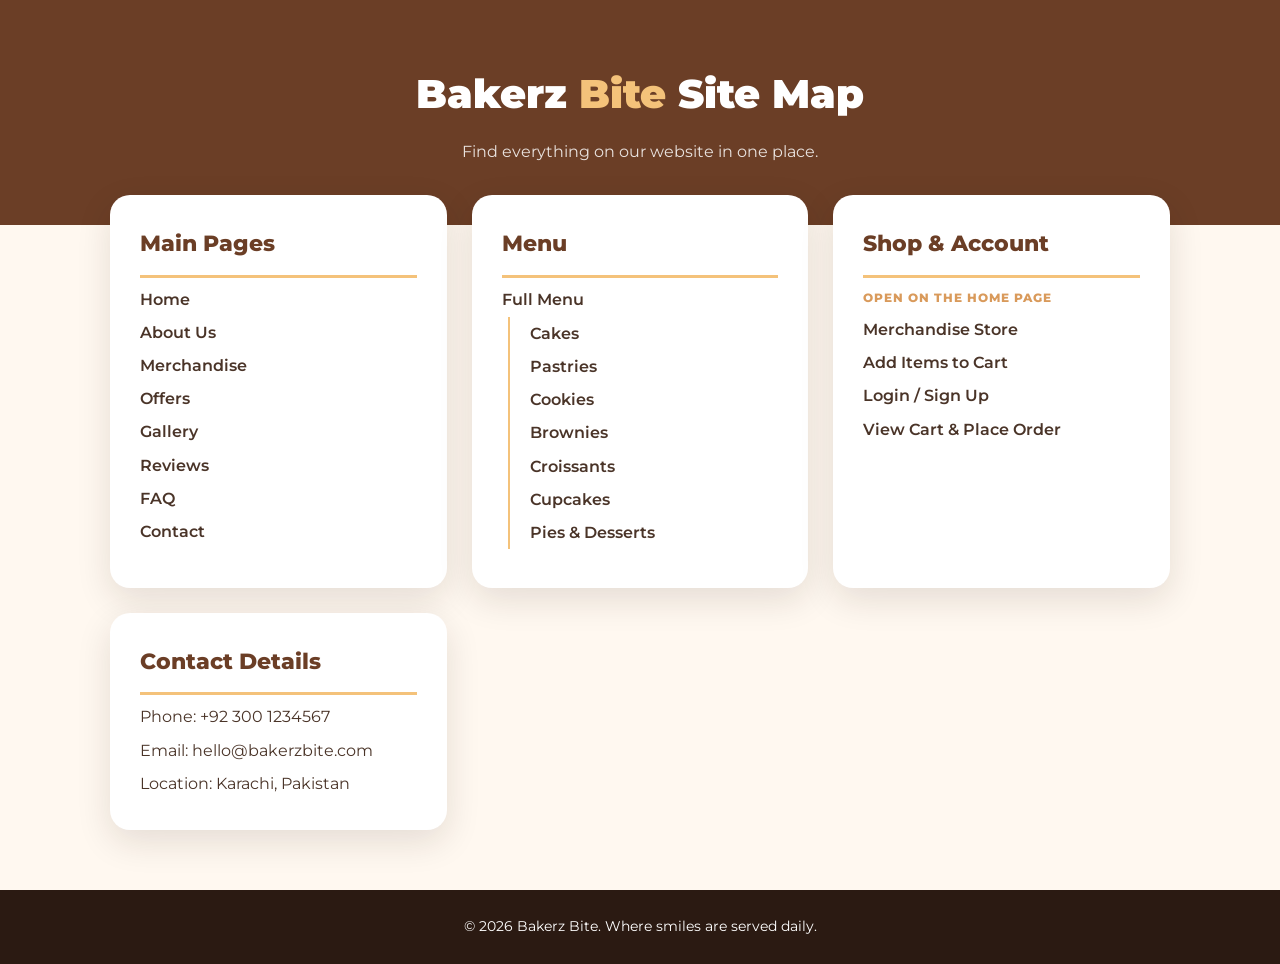
<file: sitemap.html>
<!DOCTYPE html>
<html lang="en">
<head>
    <meta charset="UTF-8">
    <meta name="viewport" content="width=device-width, initial-scale=1.0">
    <title>Site Map | Bakerz Bite</title>

    <link rel="preconnect" href="https://fonts.googleapis.com">
    <link rel="preconnect" href="https://fonts.gstatic.com" crossorigin>
    <link href="https://fonts.googleapis.com/css2?family=Montserrat:wght@400;600;700;800;900&display=swap" rel="stylesheet">

    <style>
        :root{
            --primary:#6B3E26;
            --secondary:#D99A5B;
            --accent:#F4C27A;
            --cream:#FFF8F0;
            --dark:#2B1A12;
            --text:#4A3428;
        }

        *{ margin:0; padding:0; box-sizing:border-box; }

        body{
            font-family:"Montserrat",sans-serif;
            background:var(--cream);
            color:var(--text);
            line-height:1.7;
        }

        header{
            background:var(--primary);
            color:#fff;
            text-align:center;
            padding:60px 20px;
        }

        header h1{ font-size:40px; font-weight:900; }
        header h1 span{ color:var(--accent); }
        header p{ margin-top:10px; opacity:.85; }

        main{
            max-width:1100px;
            margin:-30px auto 60px;
            padding:0 20px;
            display:grid;
            grid-template-columns:repeat(auto-fit,minmax(300px,1fr));
            gap:25px;
        }

        .map-card{
            background:#fff;
            border-radius:20px;
            padding:30px;
            box-shadow:0 12px 35px rgba(43,26,18,.12);
        }

        .map-card h2{
            color:var(--primary);
            font-size:22px;
            font-weight:800;
            margin-bottom:5px;
            padding-bottom:12px;
            border-bottom:3px solid var(--accent);
        }

        .map-card small{
            display:block;
            margin:10px 0 5px;
            color:var(--secondary);
            font-weight:800;
            letter-spacing:1px;
            font-size:12px;
        }

        .map-card ul{ list-style:none; }

        .map-card li{ padding:3px 0; }

        .map-card li ul{ padding-left:20px; border-left:2px solid var(--accent); margin:4px 0 6px 6px; }

        a{
            color:var(--text);
            text-decoration:none;
            font-weight:600;
            transition:.3s;
        }

        a:hover{ color:var(--secondary); padding-left:4px; }

        footer{
            text-align:center;
            padding:25px;
            background:var(--dark);
            color:#fff;
            font-size:14px;
        }
    </style>
</head>
<body>

<header>
    <h1>Bakerz <span>Bite</span> Site Map</h1>
    <p>Find everything on our website in one place.</p>
</header>

<main>

    <section class="map-card">
        <h2>Main Pages</h2>
        <ul>
            <li><a href="../index.html#home">Home</a></li>
            <li><a href="../index.html#about">About Us</a></li>
            <li><a href="../index.html#merchandise">Merchandise</a></li>
            <li><a href="../index.html#offers">Offers</a></li>
            <li><a href="../index.html#gallery">Gallery</a></li>
            <li><a href="../index.html#reviews">Reviews</a></li>
            <li><a href="../index.html#faq">FAQ</a></li>
            <li><a href="../index.html#contact">Contact</a></li>
        </ul>
    </section>

    <section class="map-card">
        <h2>Menu</h2>
        <ul>
            <li><a href="../index.html#menu">Full Menu</a>
                <ul>
                    <li><a href="../index.html#cakes">Cakes</a></li>
                    <li><a href="../index.html#pastries">Pastries</a></li>
                    <li><a href="../index.html#cookies">Cookies</a></li>
                    <li><a href="../index.html#brownies">Brownies</a></li>
                    <li><a href="../index.html#croissants">Croissants</a></li>
                    <li><a href="../index.html#cupcakes">Cupcakes</a></li>
                    <li><a href="../index.html#desserts">Pies &amp; Desserts</a></li>
                </ul>
            </li>
        </ul>
    </section>

    <section class="map-card">
        <h2>Shop &amp; Account</h2>
        <small>OPEN ON THE HOME PAGE</small>
        <ul>
            <li><a href="../index.html#merchandise">Merchandise Store</a></li>
            <li><a href="../index.html#menu">Add Items to Cart</a></li>
            <li><a href="../index.html">Login / Sign Up</a></li>
            <li><a href="../index.html">View Cart &amp; Place Order</a></li>
        </ul>
    </section>

    <section class="map-card">
        <h2>Contact Details</h2>
        <ul>
            <li>Phone: +92 300 1234567</li>
            <li>Email: hello@bakerzbite.com</li>
            <li>Location: Karachi, Pakistan</li>
        </ul>
    </section>

</main>

<footer>© 2026 Bakerz Bite. Where smiles are served daily.</footer>

</body>
</html>
</file>
